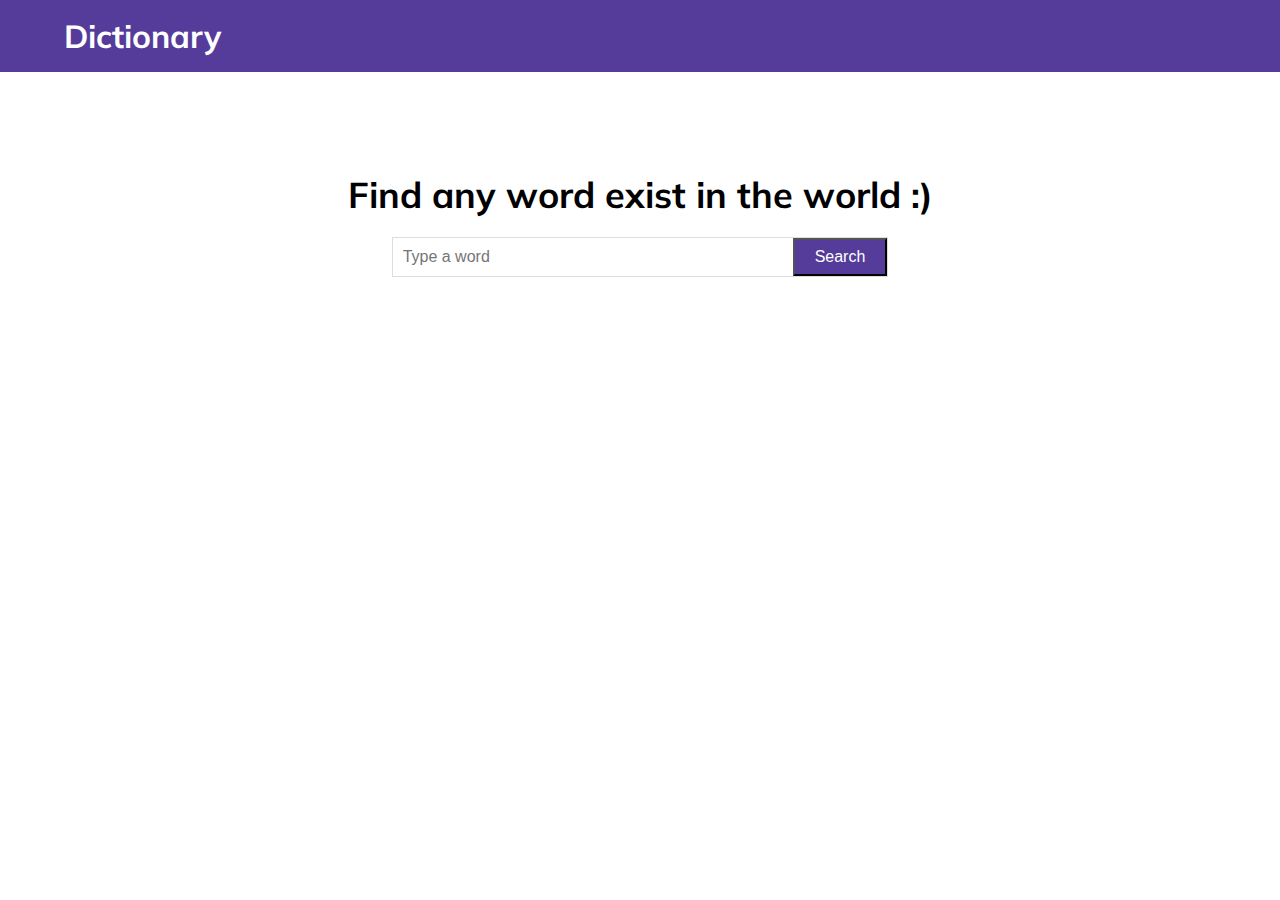
<file: index.html>
<!DOCTYPE html>
<html lang="en">

<head>
    <meta charset="UTF-8">
    <meta name="viewport" content="width=device-width, initial-scale=1.0">
    <title>Dictionary app</title>
    <link rel="stylesheet" href="./style.css">
    <script src="https://ajax.googleapis.com/ajax/libs/jquery/3.5.1/jquery.min.js"></script>
</head>

<body>
    <nav>
        <div class="container">
            <h1>Dictionary</h1>
        </div>
    </nav>

    <section class="input container">
        <h2>Find any word exist in the world :)</h2>
        <div class="form__wrap">
            <div class="input__wrap">
                <input type="text" placeholder="Type a word" id="input">
                
                <button id="search">Search</button> </br>
                
            </div>
            
        </div>
        <div >
            <input type="hidden"  id="input1">
            
        </div>
    </section>
   <section class="words_Meaning">
      

   </section>

    <section class="data container">
        <span class="loading">Loading...</span>
        <!-- <p class="def"></p> -->
        <div class="audio"></div>
        <div class="not__found"></div>
        <div class="words_and_meaning">
            
        </div>
    </section>
    <script src="./app.js"></script>
</body>

</html>
</file>
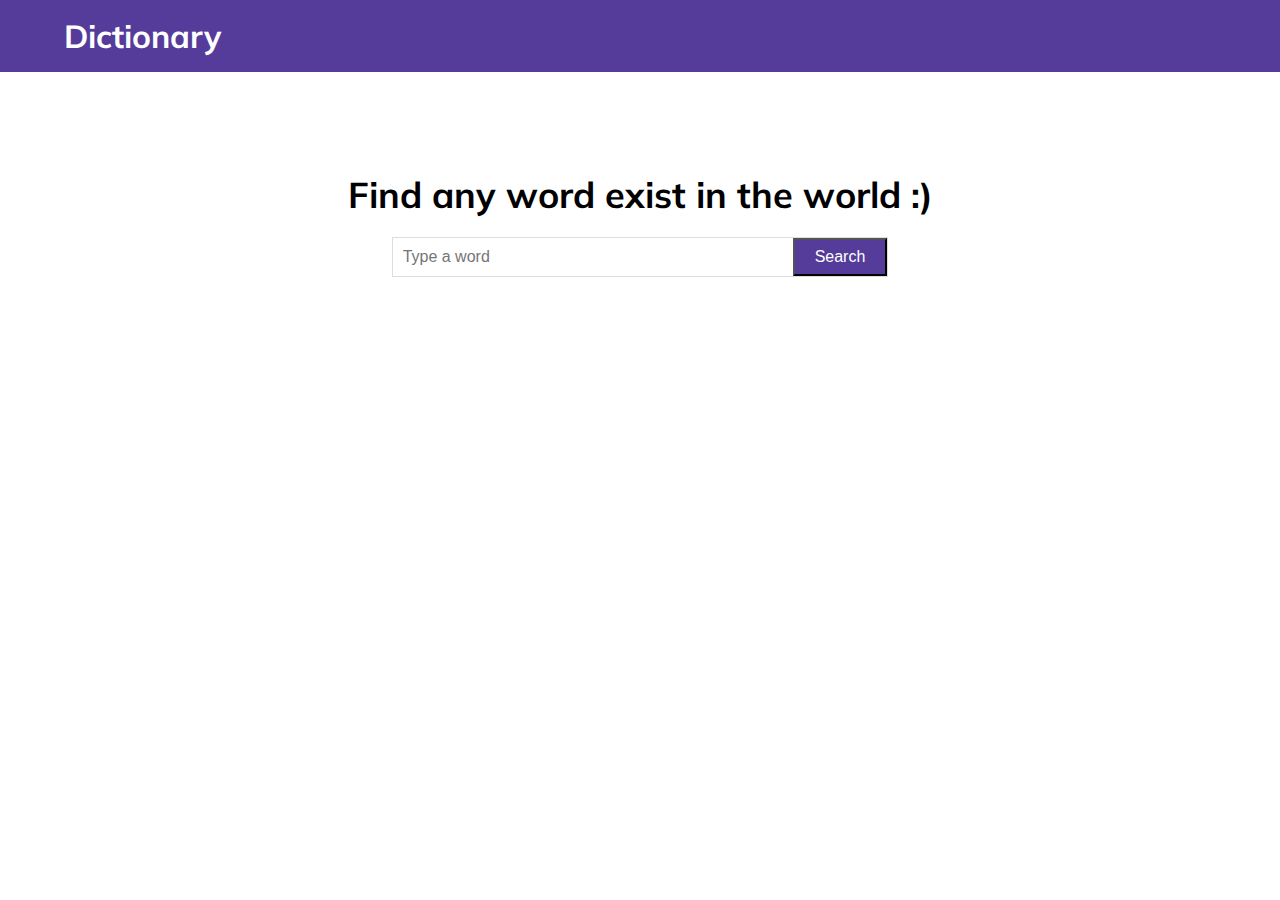
<file: Speech Recog/index.html>
<!DOCTYPE html>
<html lang="en">

<head>
    <meta charset="UTF-8">
    <meta name="viewport" content="width=device-width, initial-scale=1.0">
    <title>Dictionary app</title>
    <link rel="stylesheet" href="./style.css">
    <script src="https://ajax.googleapis.com/ajax/libs/jquery/3.5.1/jquery.min.js"></script>
</head>

<body>
    <nav>
        <div class="container">
            <h1>Dictionary</h1>
        </div>
    </nav>

    <section class="input container">
        <h2>Find any word exist in the world :)</h2>
        <div class="form__wrap">
            <div class="input__wrap">
                <input type="text" placeholder="Type a word" id="input">
                <button id="search">Search</button>
            </div>
        </div>
    </section>
   <section class="words_Meaning">
      

   </section>

    <section class="data container">
        <span class="loading">Loading...</span>
        <p class="def"></p>
        <div class="audio"></div>
        <div class="not__found"></div>
        <div class="words_and_meaning">
            
        </div>
    </section>
    <script src="./app.js"></script>
</body>

</html>
</file>
<file: style.css>
@import url('https://fonts.googleapis.com/css2?family=Muli:wght@300;400&display=swap');
* {
    margin: 0;
    padding: 0;
    box-sizing: border-box;
    --webkit-font-smoothing: antialiased;
}

body {
    font-family: 'Muli', sans-serif;
    min-height: 100vh;
}
.container {
    width: 1152px;
    max-width: 90%;
    margin: 0 auto;
}
nav {
    background: #553C9A;
    color: #fff;
    padding: 1rem 0;
}
section.input {
    padding-top: 100px;
}
h2 {
    text-align: center;
    font-size: 36px;
}

.form__wrap {
    display: flex;
    justify-content: center;
}
.input__wrap {
    display: flex;
    align-items: center;
    border: 1px solid #ddd;
    margin-top: 20px;
}

input {
    border: none;
    padding: 10px;
    font-size: 16px;
    min-width: 400px;
    outline: none;
}
button{
    background:#553C9A;
    color: #fff;
    height: 100%;
    font-size: 16px;
    padding: 0 20px;
    cursor: pointer;
}
section.data{
    max-width: 600px;
    margin: 0 auto;
    margin-top: 20px;
    text-align: center;
}
.loading {
    display: none;
}

section.data p.def {
    font-size: 20px;
    color: #2D3748;
    line-height: 1.6;
}
.suggested {
    background: #B794F4;
    color: #fff;
    padding: 2px 10px;
    border-radius: 4px;
    margin-right: 10px;
    margin-top: 5px;
    display: inline-block;
}

.meaning{
    background: #3b4ceb;
    color: #fff;
    padding: 2px 10px;
    border-radius: 4px;
    margin-right: 10px;
    margin-top: 5px;
    display: inline-block;
}
.audio {
    margin-top: 20px;
}

table {
   border-collapse: collapse;
   font-family: 'Courier New', Courier, monospace;
}
td,th{
    border: 1px solid #cccccc;
    padding: 8px;
}
th{
    font-weight: bold;
    text-transform: uppercase;
}
#input1{
   border: 1px solid #ddd;
   display: flex;
   align-items: center;
    
    
}
</file>
<file: Speech Recog/style.css>
@import url('https://fonts.googleapis.com/css2?family=Muli:wght@300;400&display=swap');
* {
    margin: 0;
    padding: 0;
    box-sizing: border-box;
    --webkit-font-smoothing: antialiased;
}

body {
    font-family: 'Muli', sans-serif;
    min-height: 100vh;
}
.container {
    width: 1152px;
    max-width: 90%;
    margin: 0 auto;
}
nav {
    background: #553C9A;
    color: #fff;
    padding: 1rem 0;
}
section.input {
    padding-top: 100px;
}
h2 {
    text-align: center;
    font-size: 36px;
}

.form__wrap {
    display: flex;
    justify-content: center;
}
.input__wrap {
    display: flex;
    align-items: center;
    border: 1px solid #ddd;
    margin-top: 20px;
}

input {
    border: none;
    padding: 10px;
    font-size: 16px;
    min-width: 400px;
    outline: none;
}
button{
    background:#553C9A;
    color: #fff;
    height: 100%;
    font-size: 16px;
    padding: 0 20px;
    cursor: pointer;
}
section.data{
    max-width: 600px;
    margin: 0 auto;
    margin-top: 20px;
    text-align: center;
}
.loading {
    display: none;
}

section.data p.def {
    font-size: 20px;
    color: #2D3748;
    line-height: 1.6;
}
.suggested {
    background: #B794F4;
    color: #fff;
    padding: 2px 10px;
    border-radius: 4px;
    margin-right: 10px;
    margin-top: 5px;
    display: inline-block;
}
.audio {
    margin-top: 20px;
}

table {
   border-collapse: collapse;
   font-family: 'Courier New', Courier, monospace;
}
td,th{
    border: 1px solid #cccccc;
    padding: 8px;
}
th{
    font-weight: bold;
    text-transform: uppercase;
}
</file>
